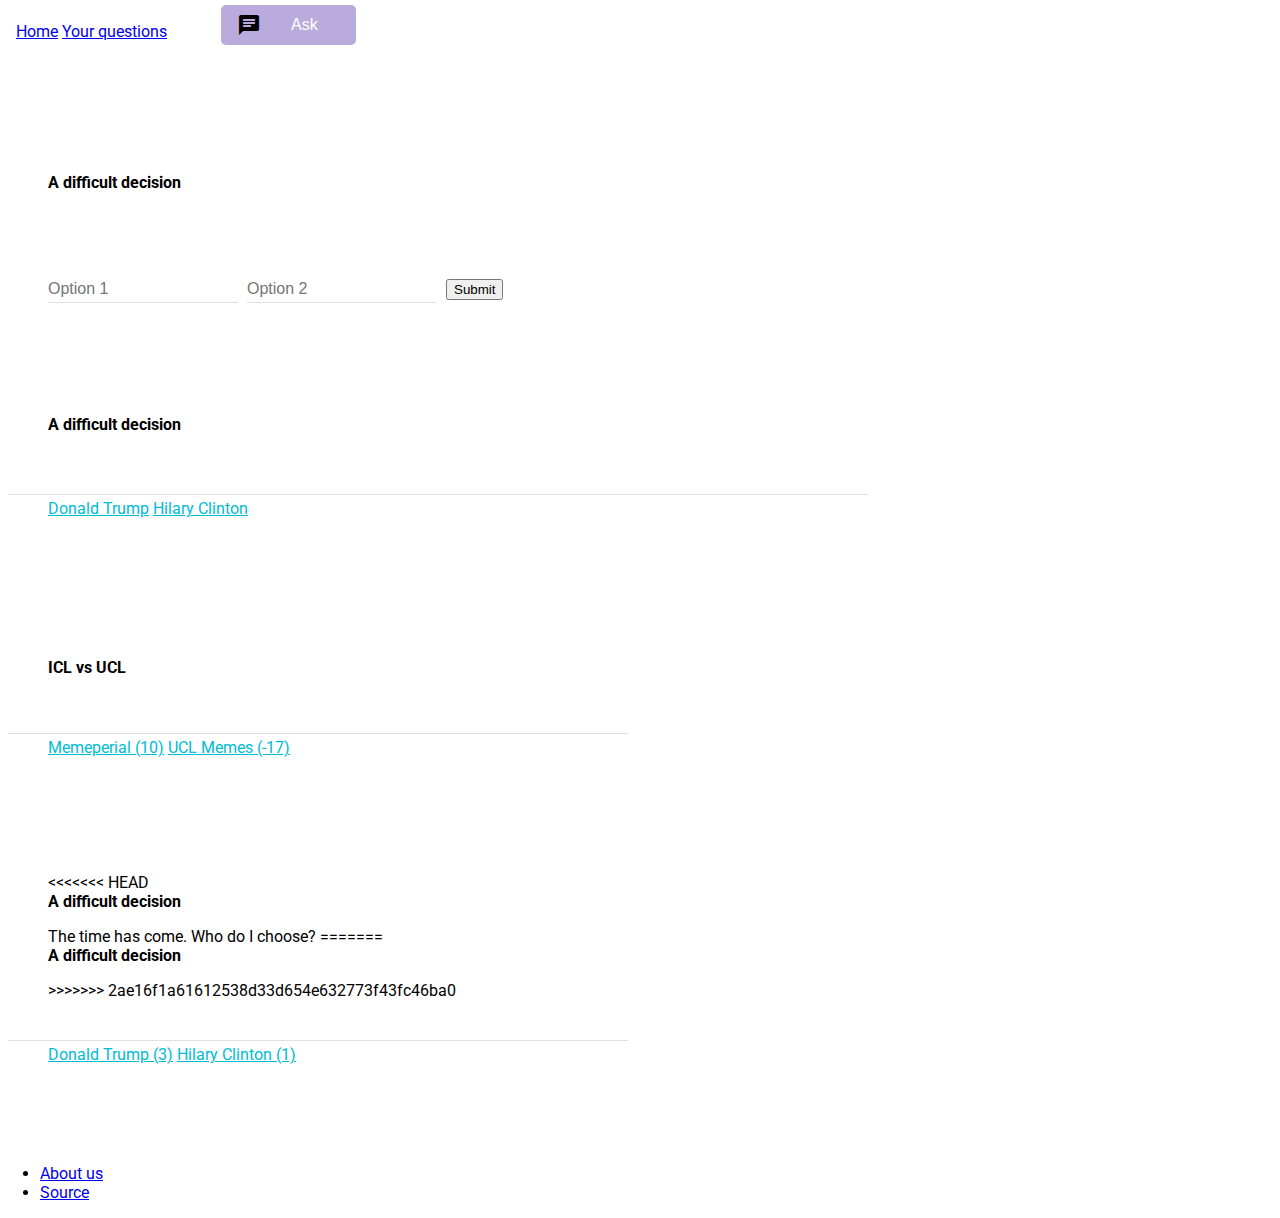
<file: index.html>
<!doctype html>
<!--
  Material Design Lite
  Copyright 2015 Google Inc. All rights reserved.

  Licensed under the Apache License, Version 2.0 (the "License");
  you may not use this file except in compliance with the License.
  You may obtain a copy of the License at

      `https://www.apache.org/licenses/LICENSE-2.0

  Unless required by applicable law or agreed to in writing, software
  distributed under the License is distributed on an "AS IS" BASIS,
  WITHOUT WARRANTIES OR CONDITIONS OF ANY KIND, either express or implied.
  See the License for the specific language governing permissions and
  limitations under the License
-->
<html lang="en">
  <head>
    <meta charset="utf-8">
    <meta http-equiv="X-UA-Compatible" content="IE=edge">
    <meta name="description" content="A front-end template that helps you build fast, modern mobile web apps.">
    <meta name="viewport" content="width=device-width, initial-scale=1.0, minimum-scale=1.0">
    <title>GitGudDecisions</title>

    <!-- Add to homescreen for Chrome on Android -->
    <meta name="mobile-web-app-capable" content="yes">
    <link rel="icon" sizes="192x192" href="images/android-desktop.png">

    <!-- Add to homescreen for Safari on iOS -->
    <meta name="apple-mobile-web-app-capable" content="yes">
    <meta name="apple-mobile-web-app-status-bar-style" content="black">
    <meta name="apple-mobile-web-app-title" content="Material Design Lite">
    <link rel="apple-touch-icon-precomposed" href="images/ios-desktop.png">

    <!-- Tile icon for Win8 (144x144 + tile color) -->
    <meta name="msapplication-TileImage" content="images/touch/ms-touch-icon-144x144-precomposed.png">
    <meta name="msapplication-TileColor" content="#3372DF">

    <link rel="shortcut icon" href="images/favicon.png">

    <!-- SEO: If your mobile URL is different from the desktop URL, add a canonical link to the desktop page https://developers.google.com/webmasters/smartphone-sites/feature-phones -->
    <!--
    <link rel="canonical" href="http://www.example.com/">
    -->

    <link rel="stylesheet" href="https://fonts.googleapis.com/css?family=Roboto:regular,bold,italic,thin,light,bolditalic,black,medium&amp;lang=en">
    <link rel="stylesheet" href="https://fonts.googleapis.com/icon?family=Material+Icons">
    <link rel="stylesheet" href="https://code.getmdl.io/1.3.0/material.deep_purple-pink.min.css">
    <link rel="stylesheet" href="styles.css">
    <script src="jquery-3.1.1.min.js"></script>
    <style>
    #view-source {
      position: fixed;
      display: block;
      right: 0;
      bottom: 0;
      margin-right: 40px;
      margin-bottom: 40px;
      z-index: 900;
    }
    </style>
  </head>

<script>
function loadXMLDoc() {
  var xmlhttp;
  if (window.XMLHttpRequest) {
    xmlhttp = new XMLHttpRequest();
  } else {
    // code for older browsers
    xmlhttp = new ActiveXObject("Microsoft.XMLHTTP");
  }
  xmlhttp.onreadystatechange = function() {
    if (this.readyState == 4 && this.status == 200) {
      var stuff = JSON.parse(this.responseText);
      for(i =0; i < stuff.length; i++){
        cloneThing(stuff[i]);
      }
    }
  };
  xmlhttp.open("GET", "http://mhutti1.eu/test/get.php", true);
  xmlhttp.send();
}
loadXMLDoc();
</script>
  <body class="mdl-demo mdl-color--grey-100 mdl-color-text--grey-700 mdl-base">
    <div class="mdl-layout mdl-js-layout mdl-layout--fixed-header">
      <header class="mdl-layout__header mdl-layout__header--scroll mdl-color--primary">
        <div class="mdl-layout__tab-bar mdl-js-ripple-effect mdl-color--primary-dark">
          <a href="#overview" class="mdl-layout__tab is-active">Home</a>
          <a href="#features" class="mdl-layout__tab">Your questions</a>
          <!-- Search -->
      <div class="mdh-expandable-search mdl-cell--hide-phone">
        <i class="material-icons">chat</i>
        <form action="#">
          <input type="text" placeholder="Ask a question" size="1" id="searchbar">
        </form>
        <script src="fun.js"></script>
      </div>
        </div>
      </header>
      <main class="mdl-layout__content">
        <div class="mdl-layout__tab-panel is-active" id="overview">
          <section class="section--center mdl-grid mdl-grid--no-spacing mdl-shadow--2dp hidden" id="card">
             <div class="mdl-card mdl-cell mdl-cell--12-col">
               <div class="mdl-card__supporting-text">
                 <h1 id="test"></h>
                 <h4 id="cardname">A difficult decision</h4>
               </div>
               <form>
               <div class="mdl-card__actions">
                   <div class="mdl-textfield mdl-js-textfield mdl-textfield--short">
                     <input type="text" class="mdl-textfield__input" id="input_text" name="option1" placeholder="Option 1" />
                   </div>
                   <div class="mdl-textfield mdl-js-textfield mdl-textfield--short">
                     <input type="text" class="mdl-textfield__input" id="input_text" name="option2" placeholder="Option 2" />
                   </div>
                   <button type="submit" class="mdl-button" id="subutton">Submit</button>
               </div>
               </form>
             </div>
           </section>
          <section class="section--center mdl-grid mdl-grid--no-spacing mdl-shadow--2dp hidden" id="finalcard">
             <div class="mdl-card mdl-cell mdl-cell--12-col">
               <div class="mdl-card__supporting-text">
                 <h4>A difficult decision</h4>
               </div>
               <div class="mdl-card__actions">
                 <a href="#" class="mdl-button button1" id="button1">Donald Trump</a>
                 <a href="#" class="mdl-button button2" id="button2">Hilary Clinton</a>
               </div>
             </div>
           </section>
          <section class="section--footer mdl-color--white mdl-grid">
          </section>
        </div>
        <div class="mdl-layout__tab-panel" id="features">
          <section class="section--center mdl-grid mdl-grid--no-spacing mdl-shadow--2dp" id="finalcard">
             <div class="mdl-card mdl-cell mdl-cell--12-col">
               <div class="mdl-card__supporting-text">
                 <h4>ICL vs UCL</h4>
               </div>
               <div class="mdl-card__actions">
                 <a href="#" class="mdl-button button1" id="button1">Memeperial (10)</a>
                 <a href="#" class="mdl-button button2" id="button2">UCL Memes (-17)</a>
               </div>
             </div>
           </section>
          <section class="section--center mdl-grid mdl-grid--no-spacing mdl-shadow--2dp" id="finalcard">
             <div class="mdl-card mdl-cell mdl-cell--12-col">
               <div class="mdl-card__supporting-text">
<<<<<<< HEAD
                 <h4 id="question-text">A difficult decision</h4>
                 The time has come. Who do I choose?
=======
                 <h4>A difficult decision</h4>
>>>>>>> 2ae16f1a61612538d33d654e632773f43fc46ba0
               </div>
               <div class="mdl-card__actions">
                 <a href="#" class="mdl-button button1" id="button1">Donald Trump (3)</a>
                 <a href="#" class="mdl-button button2" id="button2">Hilary Clinton (1)</a>
               </div>
             </div>
           </section>
        </div>
        <div class="mdl-layout-spacer"></div>
        <script type="text/javascript">
          $(document).ready(function() {
            $('.mdl-button').click(function() {
              alert('soisgdi');
            })
          });
        </script>
<footer class="mdl-mini-footer">
<div class="mdl-mini-footer--middle-section">
<ul class="mdl-mini-footer--link-list">
<li><a href="https://github.com/GitGudIcHack">About us</a></li>
<li><a href="https://github.com/GitGudIcHack">Source</a></li>
</ul>
</div>
</footer>
      </main>
    </div>
    <script src="https://code.getmdl.io/1.3.0/material.min.js"></script>
  </body>
</html>
</file>
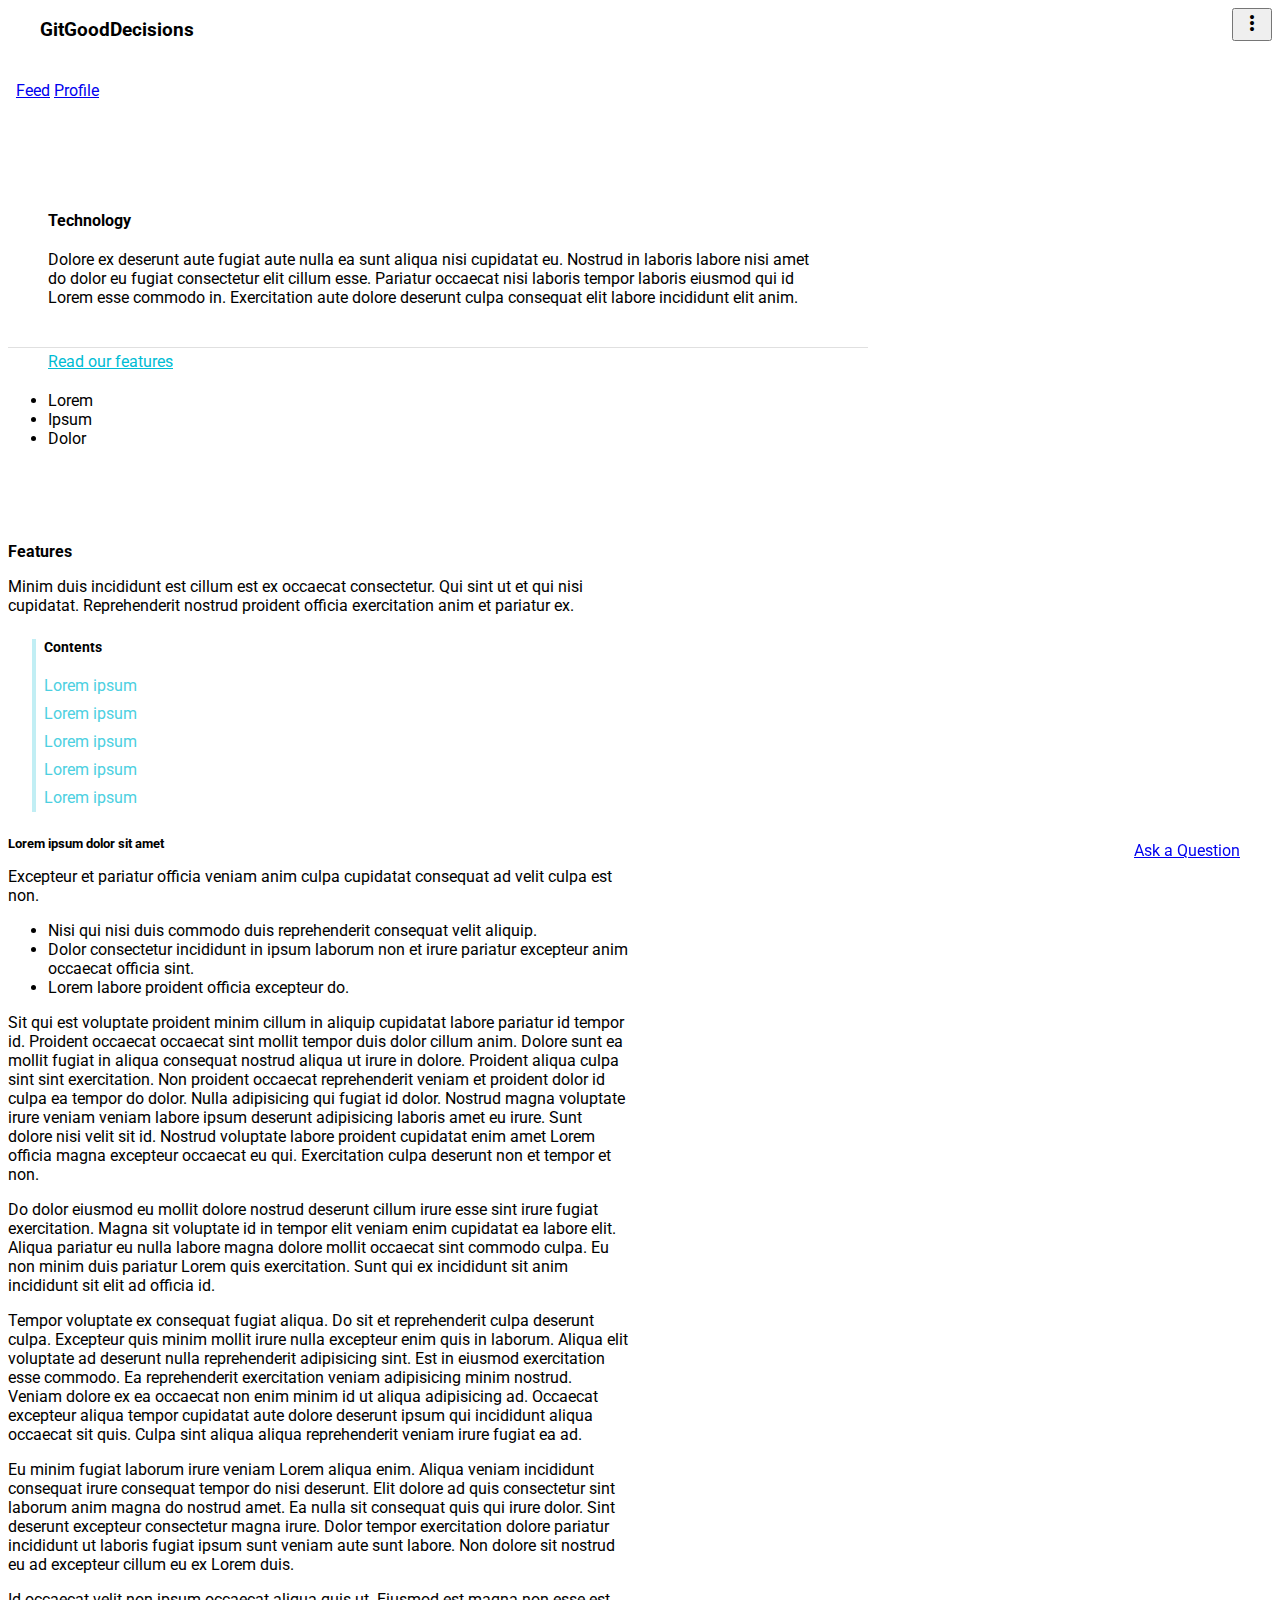
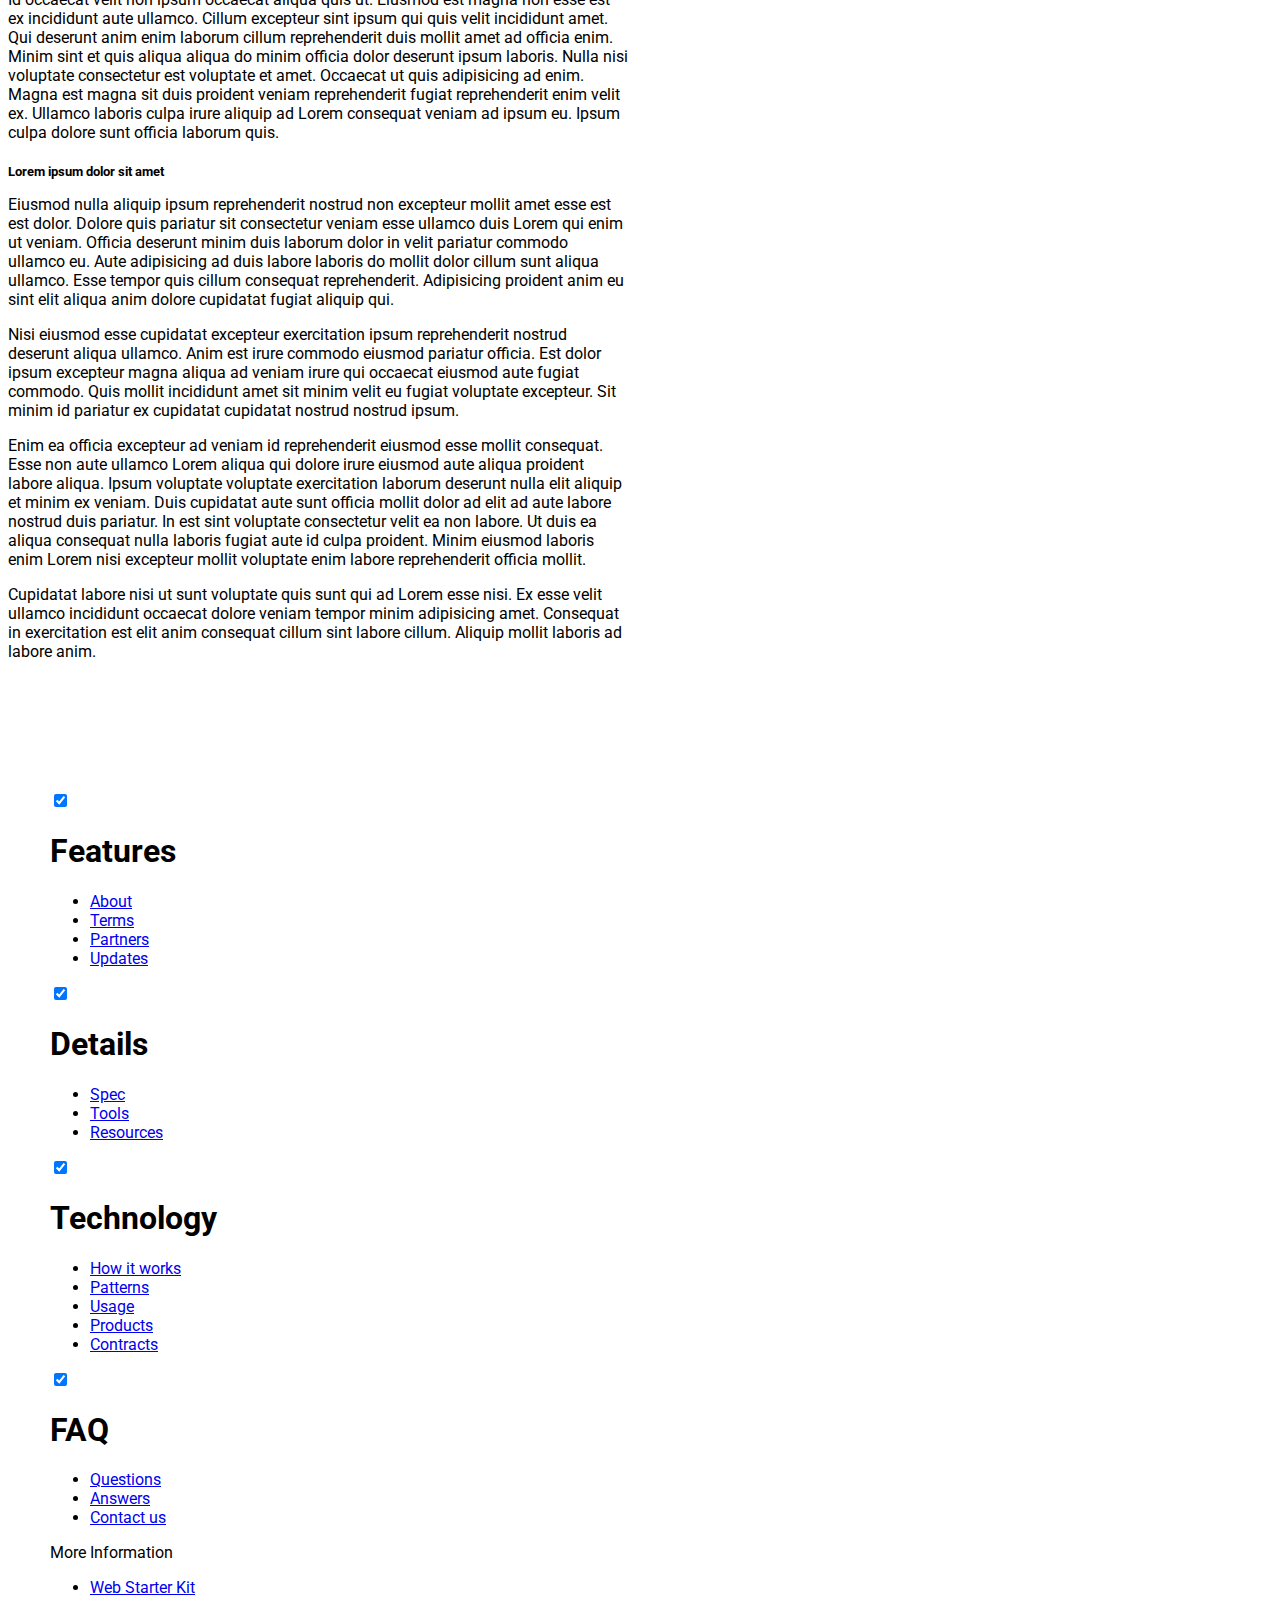
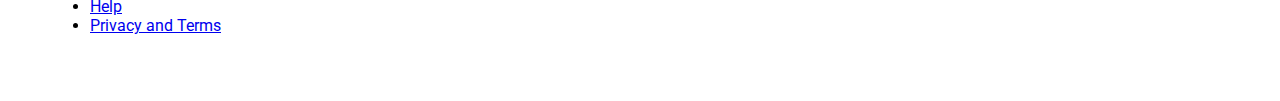
<file: old_index.html>
<!doctype html>
<!--
  Material Design Lite
  Copyright 2015 Google Inc. All rights reserved.

  Licensed under the Apache License, Version 2.0 (the "License");
  you may not use this file except in compliance with the License.
  You may obtain a copy of the License at

      https://www.apache.org/licenses/LICENSE-2.0

  Unless required by applicable law or agreed to in writing, software
  distributed under the License is distributed on an "AS IS" BASIS,
  WITHOUT WARRANTIES OR CONDITIONS OF ANY KIND, either express or implied.
  See the License for the specific language governing permissions and
  limitations under the License
-->
<html lang="en">
  <head>
    <meta charset="utf-8">
    <meta http-equiv="X-UA-Compatible" content="IE=edge">
    <meta name="description" content="A front-end template that helps you build fast, modern mobile web apps.">
    <meta name="viewport" content="width=device-width, initial-scale=1.0, minimum-scale=1.0">
    <title>GitGudDecisions</title>

    <!-- Add to homescreen for Chrome on Android -->
    <meta name="mobile-web-app-capable" content="yes">
    <link rel="icon" sizes="192x192" href="images/android-desktop.png">

    <!-- Add to homescreen for Safari on iOS -->
    <meta name="apple-mobile-web-app-capable" content="yes">
    <meta name="apple-mobile-web-app-status-bar-style" content="black">
    <meta name="apple-mobile-web-app-title" content="Material Design Lite">
    <link rel="apple-touch-icon-precomposed" href="images/ios-desktop.png">

    <!-- Tile icon for Win8 (144x144 + tile color) -->
    <meta name="msapplication-TileImage" content="images/touch/ms-touch-icon-144x144-precomposed.png">
    <meta name="msapplication-TileColor" content="#3372DF">

    <link rel="shortcut icon" href="images/favicon.png">

    <!-- SEO: If your mobile URL is different from the desktop URL, add a canonical link to the desktop page https://developers.google.com/webmasters/smartphone-sites/feature-phones -->
    <!--
    <link rel="canonical" href="http://www.example.com/">
    -->

    <link rel="stylesheet" href="https://fonts.googleapis.com/css?family=Roboto:regular,bold,italic,thin,light,bolditalic,black,medium&amp;lang=en">
    <link rel="stylesheet" href="https://fonts.googleapis.com/icon?family=Material+Icons">
    <link rel="stylesheet" href="https://code.getmdl.io/1.3.0/material.deep_purple-pink.min.css">
    <link rel="stylesheet" href="styles.css">
    <style>
    #view-source {
      position: fixed;
      display: block;
      right: 0;
      bottom: 0;
      margin-right: 40px;
      margin-bottom: 40px;
      z-index: 900;
    }
    </style>
  </head>
  <body class="mdl-demo mdl-color--grey-100 mdl-color-text--grey-700 mdl-base">
    <div class="mdl-layout mdl-js-layout mdl-layout--fixed-header">
      <header class="mdl-layout__header mdl-layout__header--scroll mdl-color--primary">
        <div class="mdl-layout--large-screen-only mdl-layout__header-row">
        </div>
        <div class="mdl-layout--large-screen-only mdl-layout__header-row">
          <h3>GitGoodDecisions</h3>
        </div>
        <div class="mdl-layout--large-screen-only mdl-layout__header-row">
        </div>
        <div class="mdl-layout__tab-bar mdl-js-ripple-effect mdl-color--primary-dark">
          <a href="#overview" class="mdl-layout__tab is-active">Feed</a>
          <a href="#features" class="mdl-layout__tab">Profile</a>
        </div>
      </header>
      <main class="mdl-layout__content">
        <!-- dihsadhashdhshkjfjkhehkgdrhkgahdkg-->
        <div class="mdl-layout__tab-panel is-active" id="overview">
          <section class="section--center mdl-grid mdl-grid--no-spacing mdl-shadow--2dp">
            <div class="mdl-card mdl-cell mdl-cell--12-col">
              <div class="mdl-card__supporting-text">
                <h4>Technology</h4>
                Dolore ex deserunt aute fugiat aute nulla ea sunt aliqua nisi cupidatat eu. Nostrud in laboris labore nisi amet do dolor eu fugiat consectetur elit cillum esse. Pariatur occaecat nisi laboris tempor laboris eiusmod qui id Lorem esse commodo in. Exercitation aute dolore deserunt culpa consequat elit labore incididunt elit anim.
              </div>
              <div class="mdl-card__actions">
                <a href="#" class="mdl-button">Read our features</a>
              </div>
            </div>
            <button class="mdl-button mdl-js-button mdl-js-ripple-effect mdl-button--icon" id="btn3">
              <i class="material-icons">more_vert</i>
            </button>
            <ul class="mdl-menu mdl-js-menu mdl-menu--bottom-right" for="btn3">
              <li class="mdl-menu__item">Lorem</li>
              <li class="mdl-menu__item" disabled>Ipsum</li>
              <li class="mdl-menu__item">Dolor</li>
            </ul>
          </section>
        </div>
        <div class="mdl-layout__tab-panel" id="features">
          <section class="section--center mdl-grid mdl-grid--no-spacing">
            <div class="mdl-cell mdl-cell--12-col">
              <h4>Features</h4>
              Minim duis incididunt est cillum est ex occaecat consectetur. Qui sint ut et qui nisi cupidatat. Reprehenderit nostrud proident officia exercitation anim et pariatur ex.
              <ul class="toc">
                <h4>Contents</h4>
                <a href="#lorem1">Lorem ipsum</a>
                <a href="#lorem2">Lorem ipsum</a>
                <a href="#lorem3">Lorem ipsum</a>
                <a href="#lorem4">Lorem ipsum</a>
                <a href="#lorem5">Lorem ipsum</a>
              </ul>

              <h5 id="lorem1">Lorem ipsum dolor sit amet</h5>
              Excepteur et pariatur officia veniam anim culpa cupidatat consequat ad velit culpa est non.
              <ul>
                <li>Nisi qui nisi duis commodo duis reprehenderit consequat velit aliquip.</li>
                <li>Dolor consectetur incididunt in ipsum laborum non et irure pariatur excepteur anim occaecat officia sint.</li>
                <li>Lorem labore proident officia excepteur do.</li>
              </ul>

              <p>
                Sit qui est voluptate proident minim cillum in aliquip cupidatat labore pariatur id tempor id. Proident occaecat occaecat sint mollit tempor duis dolor cillum anim. Dolore sunt ea mollit fugiat in aliqua consequat nostrud aliqua ut irure in dolore. Proident aliqua culpa sint sint exercitation. Non proident occaecat reprehenderit veniam et proident dolor id culpa ea tempor do dolor. Nulla adipisicing qui fugiat id dolor. Nostrud magna voluptate irure veniam veniam labore ipsum deserunt adipisicing laboris amet eu irure. Sunt dolore nisi velit sit id. Nostrud voluptate labore proident cupidatat enim amet Lorem officia magna excepteur occaecat eu qui. Exercitation culpa deserunt non et tempor et non.
              </p>
              <p>
                Do dolor eiusmod eu mollit dolore nostrud deserunt cillum irure esse sint irure fugiat exercitation. Magna sit voluptate id in tempor elit veniam enim cupidatat ea labore elit. Aliqua pariatur eu nulla labore magna dolore mollit occaecat sint commodo culpa. Eu non minim duis pariatur Lorem quis exercitation. Sunt qui ex incididunt sit anim incididunt sit elit ad officia id.
              </p>
              <p id="lorem2">
                Tempor voluptate ex consequat fugiat aliqua. Do sit et reprehenderit culpa deserunt culpa. Excepteur quis minim mollit irure nulla excepteur enim quis in laborum. Aliqua elit voluptate ad deserunt nulla reprehenderit adipisicing sint. Est in eiusmod exercitation esse commodo. Ea reprehenderit exercitation veniam adipisicing minim nostrud. Veniam dolore ex ea occaecat non enim minim id ut aliqua adipisicing ad. Occaecat excepteur aliqua tempor cupidatat aute dolore deserunt ipsum qui incididunt aliqua occaecat sit quis. Culpa sint aliqua aliqua reprehenderit veniam irure fugiat ea ad.
              </p>
              <p>
                Eu minim fugiat laborum irure veniam Lorem aliqua enim. Aliqua veniam incididunt consequat irure consequat tempor do nisi deserunt. Elit dolore ad quis consectetur sint laborum anim magna do nostrud amet. Ea nulla sit consequat quis qui irure dolor. Sint deserunt excepteur consectetur magna irure. Dolor tempor exercitation dolore pariatur incididunt ut laboris fugiat ipsum sunt veniam aute sunt labore. Non dolore sit nostrud eu ad excepteur cillum eu ex Lorem duis.
              </p>
              <p>
                Id occaecat velit non ipsum occaecat aliqua quis ut. Eiusmod est magna non esse est ex incididunt aute ullamco. Cillum excepteur sint ipsum qui quis velit incididunt amet. Qui deserunt anim enim laborum cillum reprehenderit duis mollit amet ad officia enim. Minim sint et quis aliqua aliqua do minim officia dolor deserunt ipsum laboris. Nulla nisi voluptate consectetur est voluptate et amet. Occaecat ut quis adipisicing ad enim. Magna est magna sit duis proident veniam reprehenderit fugiat reprehenderit enim velit ex. Ullamco laboris culpa irure aliquip ad Lorem consequat veniam ad ipsum eu. Ipsum culpa dolore sunt officia laborum quis.
              </p>

              <h5 id="lorem3">Lorem ipsum dolor sit amet</h5>

              <p id="lorem4">
                Eiusmod nulla aliquip ipsum reprehenderit nostrud non excepteur mollit amet esse est est dolor. Dolore quis pariatur sit consectetur veniam esse ullamco duis Lorem qui enim ut veniam. Officia deserunt minim duis laborum dolor in velit pariatur commodo ullamco eu. Aute adipisicing ad duis labore laboris do mollit dolor cillum sunt aliqua ullamco. Esse tempor quis cillum consequat reprehenderit. Adipisicing proident anim eu sint elit aliqua anim dolore cupidatat fugiat aliquip qui.
              </p>
              <p id="lorem5">
                Nisi eiusmod esse cupidatat excepteur exercitation ipsum reprehenderit nostrud deserunt aliqua ullamco. Anim est irure commodo eiusmod pariatur officia. Est dolor ipsum excepteur magna aliqua ad veniam irure qui occaecat eiusmod aute fugiat commodo. Quis mollit incididunt amet sit minim velit eu fugiat voluptate excepteur. Sit minim id pariatur ex cupidatat cupidatat nostrud nostrud ipsum.
              </p>
              <p>
                Enim ea officia excepteur ad veniam id reprehenderit eiusmod esse mollit consequat. Esse non aute ullamco Lorem aliqua qui dolore irure eiusmod aute aliqua proident labore aliqua. Ipsum voluptate voluptate exercitation laborum deserunt nulla elit aliquip et minim ex veniam. Duis cupidatat aute sunt officia mollit dolor ad elit ad aute labore nostrud duis pariatur. In est sint voluptate consectetur velit ea non labore. Ut duis ea aliqua consequat nulla laboris fugiat aute id culpa proident. Minim eiusmod laboris enim Lorem nisi excepteur mollit voluptate enim labore reprehenderit officia mollit.
              </p>
              <p>
                Cupidatat labore nisi ut sunt voluptate quis sunt qui ad Lorem esse nisi. Ex esse velit ullamco incididunt occaecat dolore veniam tempor minim adipisicing amet. Consequat in exercitation est elit anim consequat cillum sint labore cillum. Aliquip mollit laboris ad labore anim.
              </p>
            </div>
          </section>
        </div>
        <footer class="mdl-mega-footer">
          <div class="mdl-mega-footer--middle-section">
            <div class="mdl-mega-footer--drop-down-section">
              <input class="mdl-mega-footer--heading-checkbox" type="checkbox" checked>
              <h1 class="mdl-mega-footer--heading">Features</h1>
              <ul class="mdl-mega-footer--link-list">
                <li><a href="#">About</a></li>
                <li><a href="#">Terms</a></li>
                <li><a href="#">Partners</a></li>
                <li><a href="#">Updates</a></li>
              </ul>
            </div>
            <div class="mdl-mega-footer--drop-down-section">
              <input class="mdl-mega-footer--heading-checkbox" type="checkbox" checked>
              <h1 class="mdl-mega-footer--heading">Details</h1>
              <ul class="mdl-mega-footer--link-list">
                <li><a href="#">Spec</a></li>
                <li><a href="#">Tools</a></li>
                <li><a href="#">Resources</a></li>
              </ul>
            </div>
            <div class="mdl-mega-footer--drop-down-section">
              <input class="mdl-mega-footer--heading-checkbox" type="checkbox" checked>
              <h1 class="mdl-mega-footer--heading">Technology</h1>
              <ul class="mdl-mega-footer--link-list">
                <li><a href="#">How it works</a></li>
                <li><a href="#">Patterns</a></li>
                <li><a href="#">Usage</a></li>
                <li><a href="#">Products</a></li>
                <li><a href="#">Contracts</a></li>
              </ul>
            </div>
            <div class="mdl-mega-footer--drop-down-section">
              <input class="mdl-mega-footer--heading-checkbox" type="checkbox" checked>
              <h1 class="mdl-mega-footer--heading">FAQ</h1>
              <ul class="mdl-mega-footer--link-list">
                <li><a href="#">Questions</a></li>
                <li><a href="#">Answers</a></li>
                <li><a href="#">Contact us</a></li>
              </ul>
            </div>
          </div>
          <div class="mdl-mega-footer--bottom-section">
            <div class="mdl-logo">
              More Information
            </div>
            <ul class="mdl-mega-footer--link-list">
              <li><a href="https://developers.google.com/web/starter-kit/">Web Starter Kit</a></li>
              <li><a href="#">Help</a></li>
              <li><a href="#">Privacy and Terms</a></li>
            </ul>
          </div>
        </footer>
      </main>
    </div>
    <a href="https://github.com/google/material-design-lite/blob/mdl-1.x/templates/text-only/" target="_blank" id="view-source" class="mdl-button mdl-js-button mdl-button--raised mdl-js-ripple-effect mdl-color--accent mdl-color-text--accent-contrast">Ask a Question</a>
    <script src="https://code.getmdl.io/1.3.0/material.min.js"></script>
  </body>
</html>
</file>
<file: styles.css>
/**
 * Copyright 2015 Google Inc. All Rights Reserved.
 *
 * Licensed under the Apache License, Version 2.0 (the "License");
 * you may not use this file except in compliance with the License.
 * You may obtain a copy of the License at
 *
 *      http://www.apache.org/licenses/LICENSE-2.0
 *
 * Unless required by applicable law or agreed to in writing, software
 * distributed under the License is distributed on an "AS IS" BASIS,
 * WITHOUT WARRANTIES OR CONDITIONS OF ANY KIND, either express or implied.
 * See the License for the specific language governing permissions and
 * limitations under the License.
 */

html, body {
  font-family: 'Roboto', 'Helvetica', sans-serif;
  margin: 0;
  padding: 0;
}
.mdl-demo .mdl-layout__header-row {
  padding-left: 40px;
}
.mdl-demo .mdl-layout.is-small-screen .mdl-layout__header-row h3 {
  font-size: inherit;
}
.mdl-demo .mdl-layout__tab-bar-button {
  display: none;
}
.mdl-demo .mdl-layout.is-small-screen .mdl-layout__tab-bar .mdl-button {
  display: none;
}
.mdl-demo .mdl-layout:not(.is-small-screen) .mdl-layout__tab-bar,
.mdl-demo .mdl-layout:not(.is-small-screen) .mdl-layout__tab-bar-container {
  overflow: visible;
}
.mdl-demo .mdl-layout__tab-bar-container {
  height: 64px;
}
.mdl-demo .mdl-layout__tab-bar {
  padding: 0;
  padding-left: 16px;
  box-sizing: border-box;
  height: 100%;
  width: 100%;
}
.mdl-demo .mdl-layout__tab-bar .mdl-layout__tab {
  height: 64px;
  line-height: 64px;
}
.mdl-demo .mdl-layout__tab-bar .mdl-layout__tab.is-active::after {
  background-color: white;
  height: 4px;
}
.mdl-demo main > .mdl-layout__tab-panel {
  padding: 8px;
  padding-top: 48px;
}
.mdl-demo .mdl-card {
  height: auto;
  display: -webkit-flex;
  display: -ms-flexbox;
  display: flex;
  -webkit-flex-direction: column;
      -ms-flex-direction: column;
          flex-direction: column;
}
.mdl-demo .mdl-card > * {
  height: auto;
}
.mdl-demo .mdl-card .mdl-card__supporting-text {
  margin: 40px;
  -webkit-flex-grow: 1;
      -ms-flex-positive: 1;
          flex-grow: 1;
  padding: 0;
  color: inherit;
  width: calc(100% - 80px);
}
.mdl-demo.mdl-demo .mdl-card__supporting-text h4 {
  margin-top: 0;
  margin-bottom: 20px;
}
.mdl-demo .mdl-card__actions {
  margin: 0;
  padding: 4px 40px;
  color: inherit;
}
.mdl-demo .mdl-card__actions a {
  color: #00BCD4;
  margin: 0;
}
.mdl-demo .mdl-card__actions a:hover,
.mdl-demo .mdl-card__actions a:active {
  color: inherit;
  background-color: transparent;
}
.mdl-demo .mdl-card__supporting-text + .mdl-card__actions {
  border-top: 1px solid rgba(0, 0, 0, 0.12);
}
.mdl-demo #add {
  position: absolute;
  right: 40px;
  top: 36px;
  z-index: 999;
}

.mdl-demo .mdl-layout__content section:not(:last-of-type) {
  position: relative;
  margin-bottom: 48px;
}
.mdl-demo section.section--center {
  max-width: 860px;
}
.mdl-demo #features section.section--center {
  max-width: 620px;
}
.mdl-demo section > header{
  display: -webkit-flex;
  display: -ms-flexbox;
  display: flex;
  -webkit-align-items: center;
      -ms-flex-align: center;
          align-items: center;
  -webkit-justify-content: center;
      -ms-flex-pack: center;
          justify-content: center;
}
.mdl-demo section > .section__play-btn {
  min-height: 200px;
}
.mdl-demo section > header > .material-icons {
  font-size: 3rem;
}
.mdl-demo section > button {
  position: absolute;
  z-index: 99;
  top: 8px;
  right: 8px;
}
.mdl-demo section .section__circle {
  display: -webkit-flex;
  display: -ms-flexbox;
  display: flex;
  -webkit-align-items: center;
      -ms-flex-align: center;
          align-items: center;
  -webkit-justify-content: flex-start;
      -ms-flex-pack: start;
          justify-content: flex-start;
  -webkit-flex-grow: 0;
      -ms-flex-positive: 0;
          flex-grow: 0;
  -webkit-flex-shrink: 1;
      -ms-flex-negative: 1;
          flex-shrink: 1;
}
.mdl-demo section .section__text {
  -webkit-flex-grow: 1;
      -ms-flex-positive: 1;
          flex-grow: 1;
  -webkit-flex-shrink: 0;
      -ms-flex-negative: 0;
          flex-shrink: 0;
  padding-top: 8px;
}
.mdl-demo section .section__text h5 {
  font-size: inherit;
  margin: 0;
  margin-bottom: 0.5em;
}
.mdl-demo section .section__text a {
  text-decoration: none;
}
.mdl-demo section .section__circle-container > .section__circle-container__circle {
  width: 64px;
  height: 64px;
  border-radius: 32px;
  margin: 8px 0;
}
.mdl-demo section.section--footer .section__circle--big {
  width: 0px;
  height: 0px;
  border-radius: 0px;
  margin: 0px 0px;
}
.mdl-mega-footer {
  padding: 50px !important;
}
.mdl-demo .is-small-screen section.section--footer .section__circle--big {
  width: 0px;
  height: 0px;
  border-radius: 0px;
  margin: 0px 0px;
}
.mdl-demo section.section--footer {
  padding: 0px 0;
  margin: 0 -8px -8px -8px;
}
.mdl-demo section.section--center .section__text:not(:last-child) {
  border-bottom: 1px solid rgba(0,0,0,.13);
}
.mdl-demo .mdl-card .mdl-card__supporting-text > h3:first-child {
  margin-bottom: 24px;
}
.mdl-demo .mdl-layout__tab-panel:not(#overview) {
  background-color: white;
}
.mdl-demo #features section {
  margin-bottom: 72px;
}
.mdl-demo #features h4, #features h5 {
  margin-bottom: 16px;
}
.mdl-demo .toc {
  border-left: 4px solid #C1EEF4;
  margin: 24px;
  padding: 0;
  padding-left: 8px;
  display: -webkit-flex;
  display: -ms-flexbox;
  display: flex;
  -webkit-flex-direction: column;
      -ms-flex-direction: column;
          flex-direction: column;
}
.mdl-demo .toc h4 {
  font-size: 0.9rem;
  margin-top: 0;
}
.mdl-demo .toc a {
  color: #4DD0E1;
  text-decoration: none;
  font-size: 16px;
  line-height: 28px;
  display: block;
}
.mdl-demo .mdl-menu__container {
  z-index: 99;
}
/* TODO: Hover and Focus state.
 *       Fix position of mobile search button.
 */
.mdh-expandable-search {
  margin: 0 50px;
  align-items: center;
  justify-content: left;
}

.mdh-expandable-search form {
  max-width: 600px;
}

.mdh-expandable-search,
.mdh-expandable-search form,
.mdh-expandable-search input {
  /* Cross browser flex-grow */
  -webkit-box-flex: 1;
  -webkit-flex-grow: 1;
  -ms-flex-positive: 1;
  flex-grow: 1;
}

.mdh-expandable-search,
.mdh-expandable-search form {
  /* Cross browser inline-flex */
  display: -webkit-inline-box;
  display: -webkit-inline-flex;
  display: -moz-inline-box;
  display: -ms-inline-flexbox;
  display: inline-flex;
}

/* Position search icon */
.mdh-expandable-search .material-icons {
  position: relative;
  right: -40px;
  margin-left: -24px; /* Remove the blank space left behind by the icon being relatively positioned */
}

.mdh-expandable-search input {
  outline: none;
  border: none;
  font-size: 16px;
  color: #FFFFFF;
  background-color: #B9ABDC;
  padding: 0px 35px 0px 70px;
  height: 40px;
  line-height: 40px; /* TODO: This was recommended for cross browser compatability of input height, check if its actually needed in modern browsers */

  border-radius: 5px 5px 5px 5px;
  -moz-border-radius: 5px 5px 5px 5px;
  -webkit-border-radius: 5px 5px 5px 5px;
}

.mdh-expandable-search input::-webkit-input-placeholder { /* WebKit browsers */
    color:    #FFFFFF;
}
.mdh-expandable-search input:-moz-placeholder { /* Mozilla Firefox 4 to 18 */
   color:    #FFFFFF;
   opacity:  1; /* Firefox gives the placeholder a reduced opacity so we have to increase it */
}
.mdh-expandable-search input::-moz-placeholder { /* Mozilla Firefox 19+ */
   color:    #FFFFFF;
   opacity:  1; /* Firefox gives the placeholder a reduced opacity so we have to increase it */
}
.mdh-expandable-search input:-ms-input-placeholder { /* Internet Explorer 10+ */
   color:    #FFFFFF;
}


/* Bug fix: https://github.com/google/material-design-lite/issues/1078
 * To much padding on the left of header when the menu button is hidden */
@media screen and (min-width: 851px) {
  .mdl-layout__header-row {
    padding: 0 40px 0 40px;
  }
}

/* Bug fix for badges being in the wrong location */
.mdl-badge[data-badge]:after {
  right: -7px;
  top: -8px;
}

.invis {
  display: block;
}
.mdl-textfield {
  position: relative;
  font-size: 16px;
  display: inline-block;
  box-sizing: border-box;
  width: 300px;
  max-width: 100%;
  margin: 0;
  padding: 20px 0; }
  .mdl-textfield .mdl-button {
    position: absolute;
    bottom: 20px; }

.mdl-textfield--align-right {
  text-align: right; }

.mdl-textfield--full-width {
  width: 100%; }

.mdl-textfield--short {
  width: 25%;
  padding-right: 5px;
}

.mdl-textfield--expandable {
  min-width: 32px;
  width: auto;
  min-height: 32px; }
  .mdl-textfield--expandable .mdl-button--icon {
    top: 16px; }

.mdl-textfield__input {
  border: none;
  border-bottom: 1px solid rgba(0,0,0, 0.12);
  display: block;
  font-size: 16px;
  font-family: "Helvetica", "Arial", sans-serif;
  margin: 0;
  padding: 4px 0;
  width: 100%;
  background: none;
  text-align: left;
  color: inherit; }
  .mdl-textfield__input[type="number"] {
    -moz-appearance: textfield; }
  .mdl-textfield__input[type="number"]::-webkit-inner-spin-button, .mdl-textfield__input[type="number"]::-webkit-outer-spin-button {
    -webkit-appearance: none;
    margin: 0; }
  .mdl-textfield.is-focused .mdl-textfield__input {
    outline: none; }
  .mdl-textfield.is-invalid .mdl-textfield__input {
    border-color: rgb(213,0,0);
    box-shadow: none; }
  fieldset[disabled] .mdl-textfield .mdl-textfield__input,
  .mdl-textfield.is-disabled .mdl-textfield__input {
    background-color: transparent;
    border-bottom: 1px dotted rgba(0,0,0, 0.12);
    color: rgba(0,0,0, 0.26); }

.mdl-textfield textarea.mdl-textfield__input {
  display: block; }

.mdl-textfield__label {
  bottom: 0;
  color: rgba(0,0,0, 0.26);
  font-size: 16px;
  left: 0;
  right: 0;
  pointer-events: none;
  position: absolute;
  display: block;
  top: 24px;
  width: 100%;
  overflow: hidden;
  white-space: nowrap;
  text-align: left; }
  .mdl-textfield.is-dirty .mdl-textfield__label,
  .mdl-textfield.has-placeholder .mdl-textfield__label {
    visibility: hidden; }
  .mdl-textfield--floating-label .mdl-textfield__label {
    transition-duration: 0.2s;
    transition-timing-function: cubic-bezier(0.4, 0, 0.2, 1); }
  .mdl-textfield--floating-label.has-placeholder .mdl-textfield__label {
    transition: none; }
  fieldset[disabled] .mdl-textfield .mdl-textfield__label,
  .mdl-textfield.is-disabled.is-disabled .mdl-textfield__label {
    color: rgba(0,0,0, 0.26); }
  .mdl-textfield--floating-label.is-focused .mdl-textfield__label,
  .mdl-textfield--floating-label.is-dirty .mdl-textfield__label,
  .mdl-textfield--floating-label.has-placeholder .mdl-textfield__label {
    color: rgb(63,81,181);
    font-size: 12px;
    top: 4px;
    visibility: visible; }
  .mdl-textfield--floating-label.is-focused .mdl-textfield__expandable-holder .mdl-textfield__label,
  .mdl-textfield--floating-label.is-dirty .mdl-textfield__expandable-holder .mdl-textfield__label,
  .mdl-textfield--floating-label.has-placeholder .mdl-textfield__expandable-holder .mdl-textfield__label {
    top: -16px; }
  .mdl-textfield--floating-label.is-invalid .mdl-textfield__label {
    color: rgb(213,0,0);
    font-size: 12px; }
  .mdl-textfield__label:after {
    background-color: rgb(63,81,181);
    bottom: 20px;
    content: '';
    height: 2px;
    left: 45%;
    position: absolute;
    transition-duration: 0.2s;
    transition-timing-function: cubic-bezier(0.4, 0, 0.2, 1);
    visibility: hidden;
    width: 10px; }
  .mdl-textfield.is-focused .mdl-textfield__label:after {
    left: 0;
    visibility: visible;
    width: 100%; }
  .mdl-textfield.is-invalid .mdl-textfield__label:after {
    background-color: rgb(213,0,0); }

.mdl-textfield__error {
  color: rgb(213,0,0);
  position: absolute;
  font-size: 12px;
  margin-top: 3px;
  visibility: hidden;
  display: block; }
  .mdl-textfield.is-invalid .mdl-textfield__error {
    visibility: visible; }

.mdl-textfield__expandable-holder {
  display: inline-block;
  position: relative;
  margin-left: 32px;
  transition-duration: 0.2s;
  transition-timing-function: cubic-bezier(0.4, 0, 0.2, 1);
  display: inline-block;
  max-width: 0.1px; }
  .mdl-textfield.is-focused .mdl-textfield__expandable-holder, .mdl-textfield.is-dirty .mdl-textfield__expandable-holder {
    max-width: 600px; }
  .mdl-textfield__expandable-holder .mdl-textfield__label:after {
    bottom: 0; }
</file>
